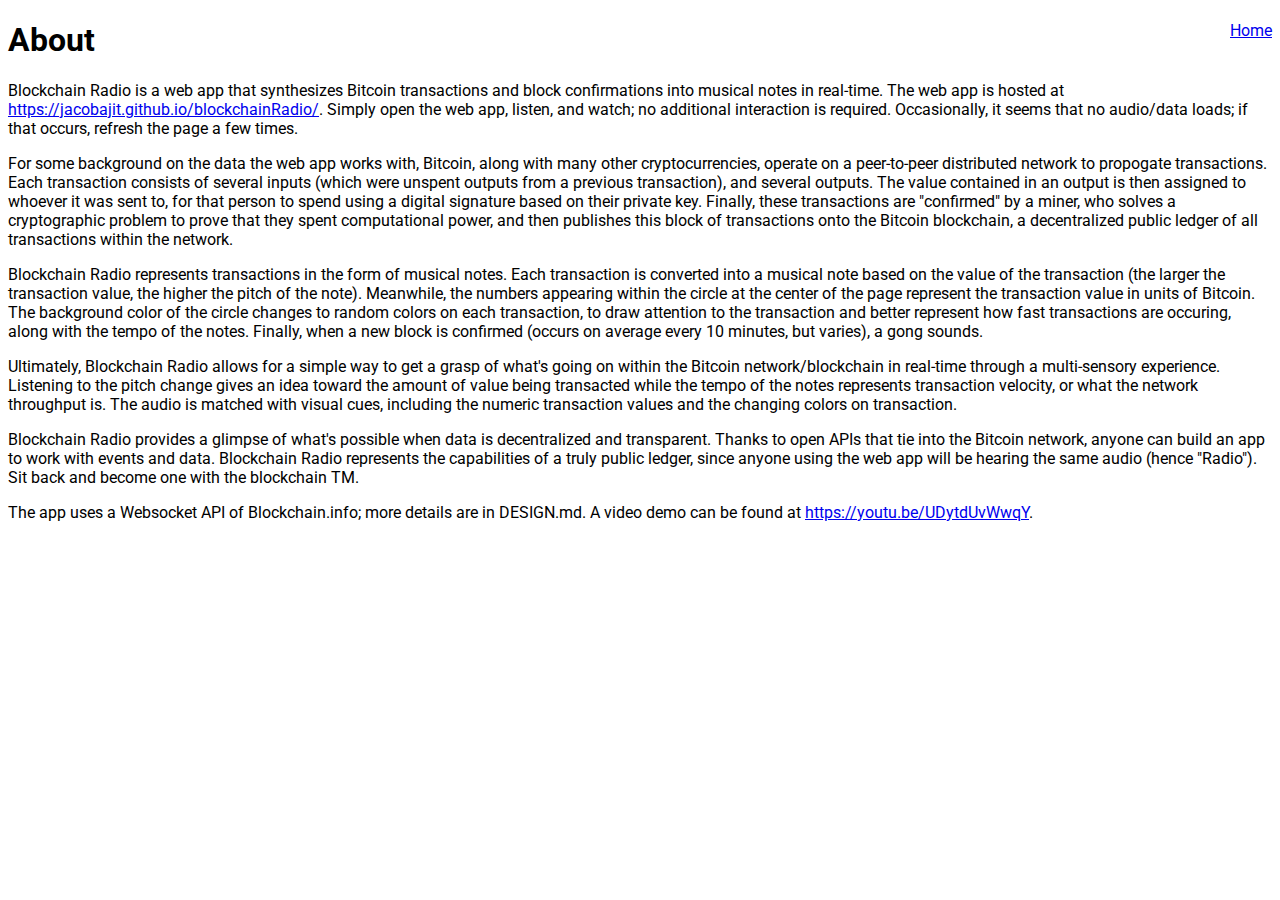
<file: about.html>
<!DOCTYPE html>
<html>
	<head>

		<meta charset = "utf-8" />
		<title>Blockchain Radio - About</title>

		<link href="https://fonts.googleapis.com/css?family=Roboto" rel="stylesheet">

		<meta name="viewport" content="width=device-width, initial-scale=1.0">

		<link rel="stylesheet" href="styles.css">

	</head>

	<body>

		<a class="top-right-link" href="index.html">Home</a>

		<h1>About</h1>

		<p>
			Blockchain Radio is a web app that synthesizes Bitcoin transactions and block confirmations into musical notes in real-time. The web app is hosted at <a href="https://jacobajit.github.io/blockchainRadio/">https://jacobajit.github.io/blockchainRadio/</a>. Simply open the web app, listen, and watch; no additional interaction is required. Occasionally, it seems that no audio/data loads; if that occurs, refresh the page a few times.
		</p>

		<p>
			For some background on the data the web app works with, Bitcoin, along with many other cryptocurrencies, operate on a peer-to-peer distributed network to propogate transactions. Each transaction consists of several inputs (which were unspent outputs from a previous transaction), and several outputs. The value contained in an output is then assigned to whoever it was sent to, for that person to spend using a digital signature based on their private key. Finally, these transactions are "confirmed" by a miner, who solves a cryptographic problem to prove that they spent computational power, and then publishes this block of transactions onto the Bitcoin blockchain, a decentralized public ledger of all transactions within the network.
		</p>

		<p>
			Blockchain Radio represents transactions in the form of musical notes. Each transaction is converted into a musical note based on the value of the transaction (the larger the transaction value, the higher the pitch of the note). Meanwhile, the numbers appearing within the circle at the center of the page represent the transaction value in units of Bitcoin. The background color of the circle changes to random colors on each transaction, to draw attention to the transaction and better represent how fast transactions are occuring, along with the tempo of the notes. Finally, when a new block is confirmed (occurs on average every 10 minutes, but varies), a gong sounds.
		</p>

		<p>
			Ultimately, Blockchain Radio allows for a simple way to get a grasp of what's going on within the Bitcoin network/blockchain in real-time through a multi-sensory experience. Listening to the pitch change gives an idea toward the amount of value being transacted while the tempo of the notes represents transaction velocity, or what the network throughput is. The audio is matched with visual cues, including the numeric transaction values and the changing colors on transaction. 
		</p>

		<p>
			Blockchain Radio provides a glimpse of what's possible when data is decentralized and transparent. Thanks to open APIs that tie into the Bitcoin network, anyone can build an app to work with events and data. Blockchain Radio represents the capabilities of a truly public ledger, since anyone using the web app will be hearing the same audio (hence "Radio"). Sit back and become one with the blockchain TM.
		</p>

		<p>
			The app uses a Websocket API of Blockchain.info; more details are in DESIGN.md. A video demo can be found at <a href="https://youtu.be/UDytdUvWwqY">https://youtu.be/UDytdUvWwqY</a>.
		</p>

	</body>

</html>
</file>
<file: styles.css>
a.top-right-link
{
	top: 0px; float:right;
}

body 
{
	font-family: 'Roboto', sans-serif;
}

/* Circle div -adapted from https://stackoverflow.com/questions/16615403/css-how-to-draw-circle-with-text-in-middle*/ 
#circle 
{
	display: table-cell;
	vertical-align: middle;
	width: 300px;
	height: 300px;
	border-radius: 50%;
	font-size: 50px;
	font-family: 'Roboto', sans-serif;
	color: #fff;
	line-height: 300px;
	text-align: center;
	background: #98ff98;

	/* Fade in cirlce - https://stackoverflow.com/questions/11679567/using-css-for-fade-in-effect-on-page-load*/
	-webkit-animation: fadein 1s; /* Safari, Chrome and Opera > 12.1 */
	-moz-animation: fadein 1s; /* Firefox < 16 */
	-ms-animation: fadein 1s; /* Internet Explorer */
	-o-animation: fadein 1s; /* Opera < 12.1 */
	animation: fadein 1s;

	/* Center div - adapted from https://stackoverflow.com/questions/356809/best-way-to-center-a-div-on-a-page-vertically-and-horizontally*/
	position: absolute;
	top:0;
	bottom: 0;
	left: 0;
	right: 0;

	margin: auto;

}

/* Fade in circle definition of animation - https://stackoverflow.com/questions/11679567/using-css-for-fade-in-effect-on-page-load*/
@keyframes fadein 
{
	from { opacity: 0; }
	to   { opacity: 1; }
}

/* Firefox < 16 */
@-moz-keyframes fadein 
{
	from { opacity: 0; }
	to   { opacity: 1; }
}

/* Safari, Chrome and Opera > 12.1 */
@-webkit-keyframes fadein 
{
	from { opacity: 0; }
	to   { opacity: 1; }
}

/* Internet Explorer */
@-ms-keyframes fadein 
{
	from { opacity: 0; }
	to   { opacity: 1; }
}

/* Opera < 12.1 */
@-o-keyframes fadein 
{
	from { opacity: 0; }
	to   { opacity: 1; }
}
</file>
